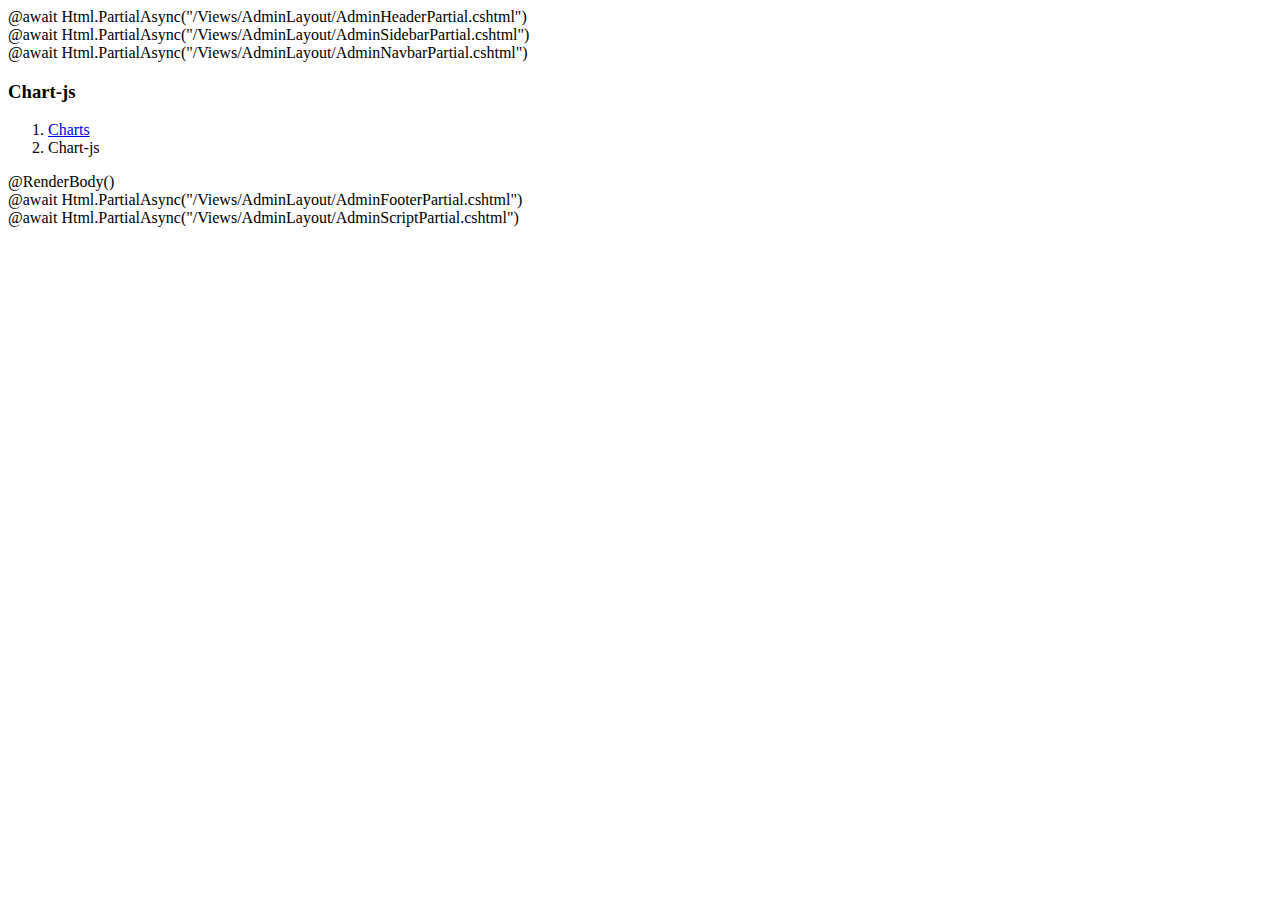
<file: PresentationLayer/PresentationLayer/wwwroot/corona-free-dark-bootstrap-admin-template-1.0.0/template/pages/charts/chartjs.html>
<!DOCTYPE html>
<html lang="en">

@await Html.PartialAsync("/Views/AdminLayout/AdminHeaderPartial.cshtml")

<body>
    <div class="container-scroller">
        <!-- partial:../../partials/_sidebar.html -->
        @await Html.PartialAsync("/Views/AdminLayout/AdminSidebarPartial.cshtml")
        <!-- partial -->
        <div class="container-fluid page-body-wrapper">
            <!-- partial:../../partials/_navbar.html -->
            @await Html.PartialAsync("/Views/AdminLayout/AdminNavbarPartial.cshtml")
            <!-- partial -->
            <div class="main-panel">
                <div class="content-wrapper">
                    <div class="page-header">
                        <h3 class="page-title"> Chart-js </h3>
                        <nav aria-label="breadcrumb">
                            <ol class="breadcrumb">
                                <li class="breadcrumb-item"><a href="#">Charts</a></li>
                                <li class="breadcrumb-item active" aria-current="page">Chart-js</li>
                            </ol>
                        </nav>
                    </div>
                    @RenderBody()
                </div>
                @await Html.PartialAsync("/Views/AdminLayout/AdminFooterPartial.cshtml")
            </div>
        </div>
    </div>
    @await Html.PartialAsync("/Views/AdminLayout/AdminScriptPartial.cshtml")
</body>
</html>
</file>
